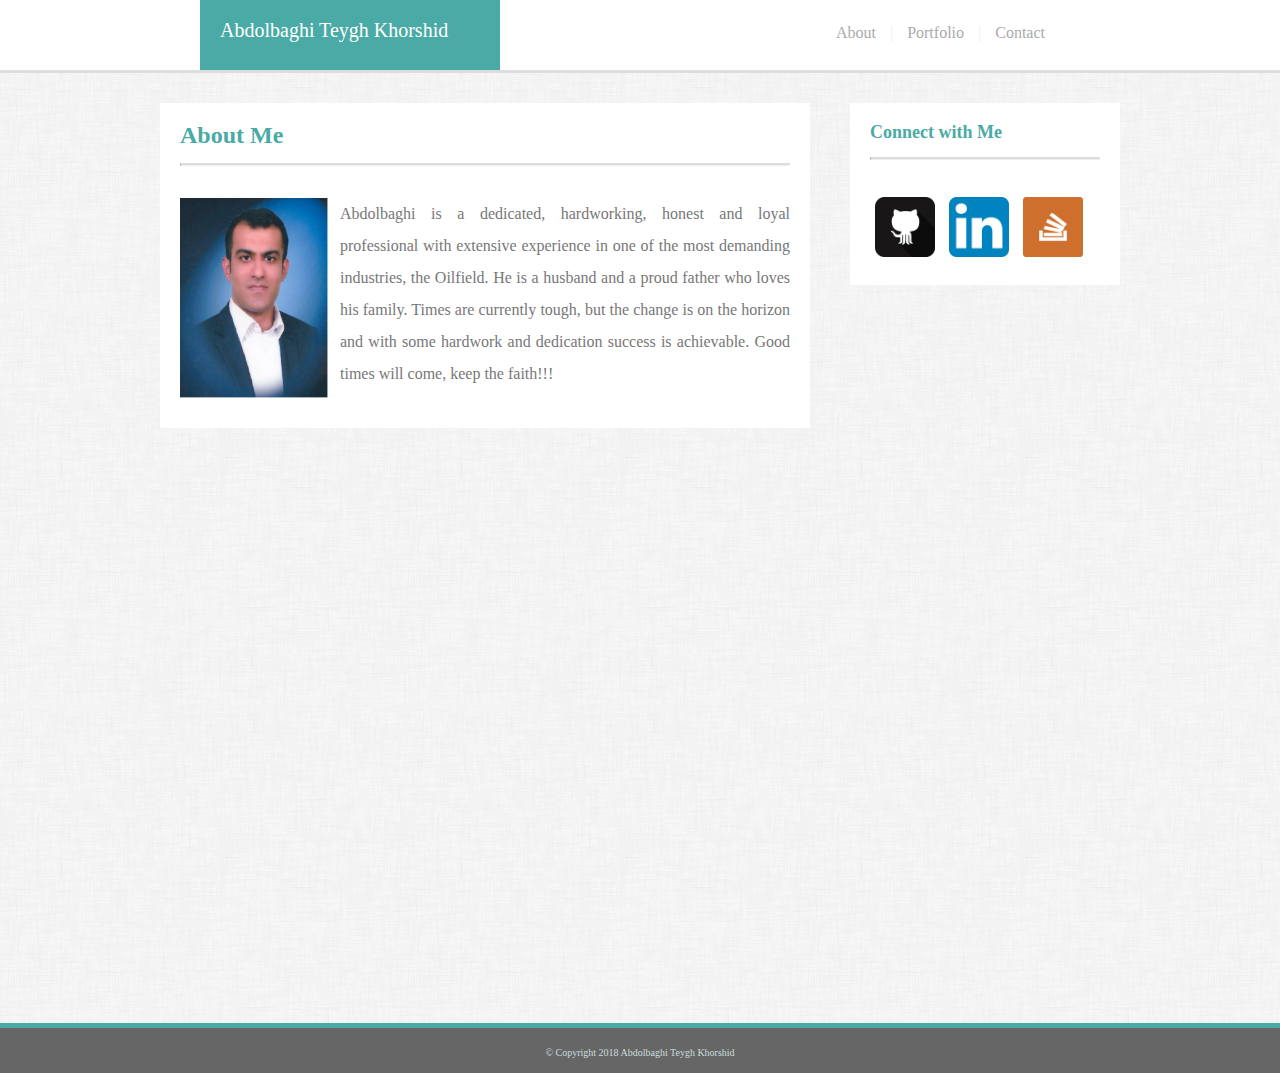
<file: index.html>
<!DOCTYPE html>
<html>
	<head>
		<meta charset="utf-8" />
		<meta http-equiv="X-UA-Compatible" content="IE=edge">
		<title>Abdolbaghi Teygh Khorshid_Portfolio</title>
		<!-- First we input the reset CSS -->
		<link rel="stylesheet" type="text/css" href="assets/css/reset.css">

		<!-- link to the style sheet -->
		<link rel="stylesheet" type="text/css" href="assets/css/style.css">
		
	</head>

	<body>
		<header>
			<div class="Name">Abdolbaghi Teygh Khorshid</div>

			<div id="NavBar">
				<a href="index.html" class="NavLinks">About</a> |
				<a href="portfolio.html" class="NavLinks" >Portfolio</a> |
				<a href="contact.html" class="NavLinks">Contact</a>
			</div>
		</header>
		
		<div id="MainBio" class="Content">
			<section id="BioContent">
				<h1>About Me</h1>
				<br>
				<hr>
				<br>
				<br>

				<img src="assets/images/photo.jpg" alt="Abdolbaghi T.Khorshid" id="photo">

				<p>
					Abdolbaghi is a dedicated, hardworking, honest and loyal professional with extensive experience in one of the most demanding industries, the Oilfield. He is a husband and a proud father who loves his family. Times are currently tough, but the change is on the horizon and with some hardwork and dedication success is achievable. Good times will come, keep the faith!!!
				</p>

			</section>

			

			<section id="SocialLinks">
				<h2>Connect with Me</h2>
				<br>
				<hr>
				<br>
				<br>

				<a href="https://github.com/Teygh" target="_blank"><img src="assets/images/github2-128.png" title="My GitHub Page" alt="GitHub" class="Logo"></a>

				<a href="https://www.linkedin.com/in/abdolbaghi-teygh-khorshid-b0a7013/" target="_blank"><img src="assets/images/linkedin-128.png" title="My LinkedIn Page" alt="LinkedIn" class="Logo"></a>

				<a href="https://stackoverflow.com/users/9053267/khorshid?tab=profile" target="_blank"><img src="assets/images/stackoverflow-square-social-media-128.png" title="My LinkedIn Page" alt="LinkedIn" class="Logo"></a>
			
			</section>
		</div>

		<div class="push"></div>
		<footer class="Footer"> &copy; Copyright 2018 Abdolbaghi Teygh Khorshid </footer>
	</body>
</html>
</file>
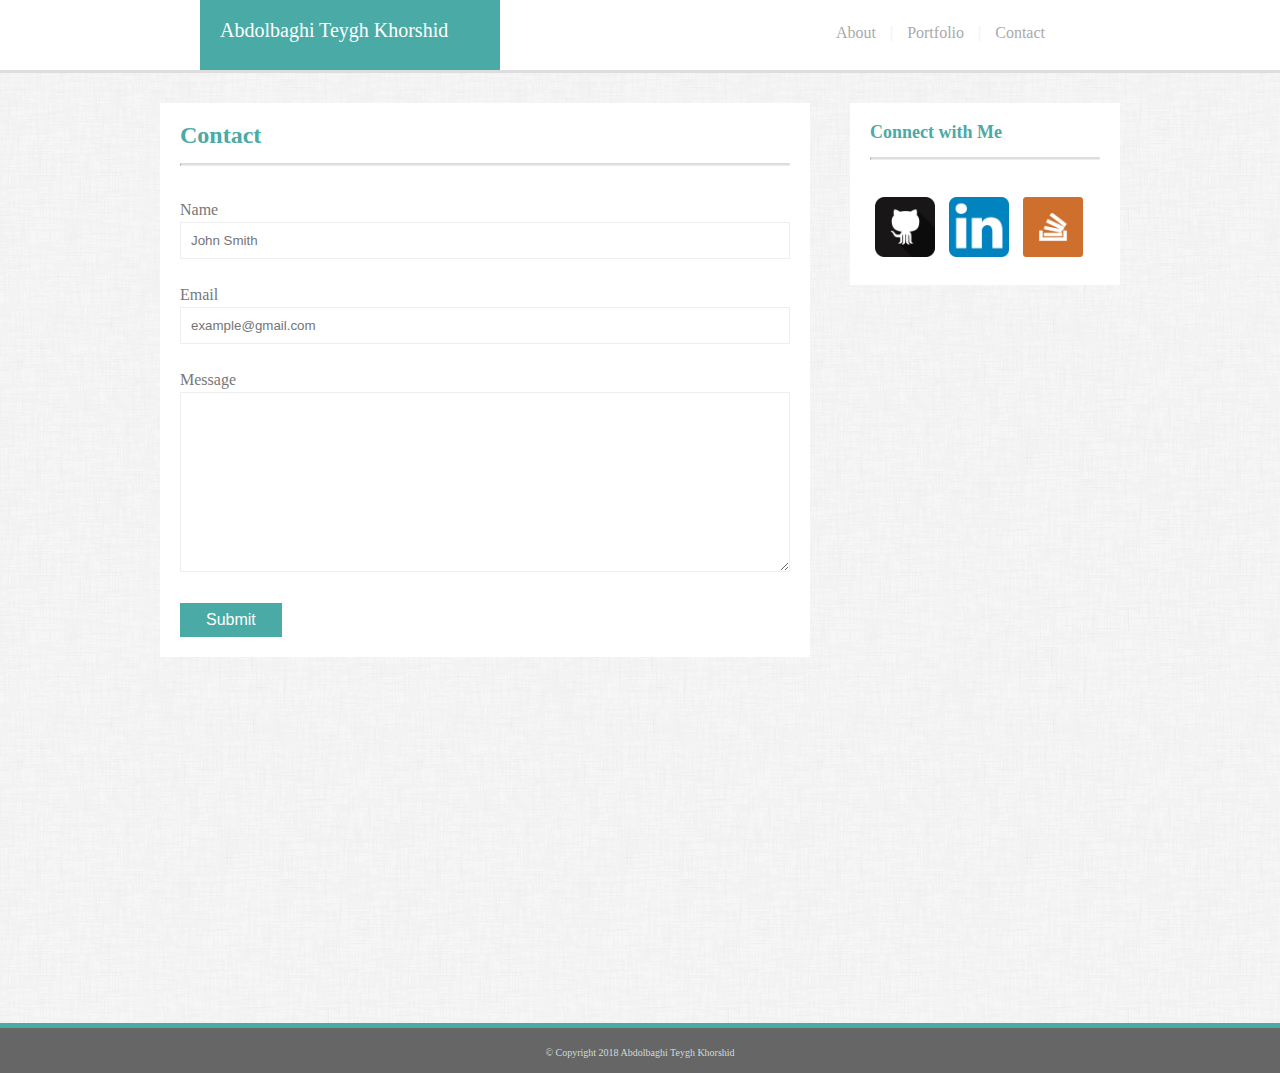
<file: contact.html>
<!DOCTYPE html>
<html>
	<head>
		<meta charset="utf-8" />
		<meta http-equiv="X-UA-Compatible" content="IE=edge">
		<title>Abdolbaghi Teygh Khorshid_Portfolio</title>
		<!-- First we input the reset CSS -->
		<link rel="stylesheet" type="text/css" href="assets/css/reset.css">

		<!-- link to the style sheet -->
		<link rel="stylesheet" type="text/css" href="assets/css/style.css">
		
	</head>

	<body>
		<header>
			<div class="Name">Abdolbaghi Teygh Khorshid</div>

			<div id="NavBar">
				<a href="index.html" class="NavLinks" >About</a> |
				<a href="portfolio.html" class="NavLinks" >Portfolio</a> |
				<a href="contact.html" class="NavLinks" >Contact</a>
			</div>
		</header>
		
		<div id="MainBio" class="Content">
			<section id="BioContent">
				<h1>Contact</h1>
				<br>
				<hr>
				<br>
				<br>

				<form action="mailto:t.khorshid@gmail.com" method="post" enctype="text/plain">
					Name<br>
					<input type="text" name="Name" value placeholder="John Smith"><br><br>
					Email<br>
					<input type="text" name="Email" value placeholder="example@gmail.com"><br><br>
					Message<br>
					<textarea name="Message"></textarea><br><br>
					<input type="submit" value="Submit">
				</form>

			</section>

			

			<section id="SocialLinks">
				<h2>Connect with Me</h2>
				<br>
				<hr>
				<br>
				<br>

				<a href="https://github.com/Teygh" target="_blank"><img src="assets/images/github2-128.png" title="My GitHub Page" alt="GitHub" class="Logo"></a>

				<a href="https://www.linkedin.com/in/abdolbaghi-teygh-khorshid-b0a7013/" target="_blank"><img src="assets/images/linkedin-128.png" title="My LinkedIn Page" alt="LinkedIn" class="Logo"></a>

				<a href="https://stackoverflow.com/users/9053267/khorshid?tab=profile" target="_blank"><img src="assets/images/stackoverflow-square-social-media-128.png" title="My LinkedIn Page" alt="LinkedIn" class="Logo"></a>
			</section>
		</div>

		<div class="push"></div>
		<footer class="Footer"> &copy; Copyright 2018 Abdolbaghi Teygh Khorshid </footer>
	</body>
</html>
</file>
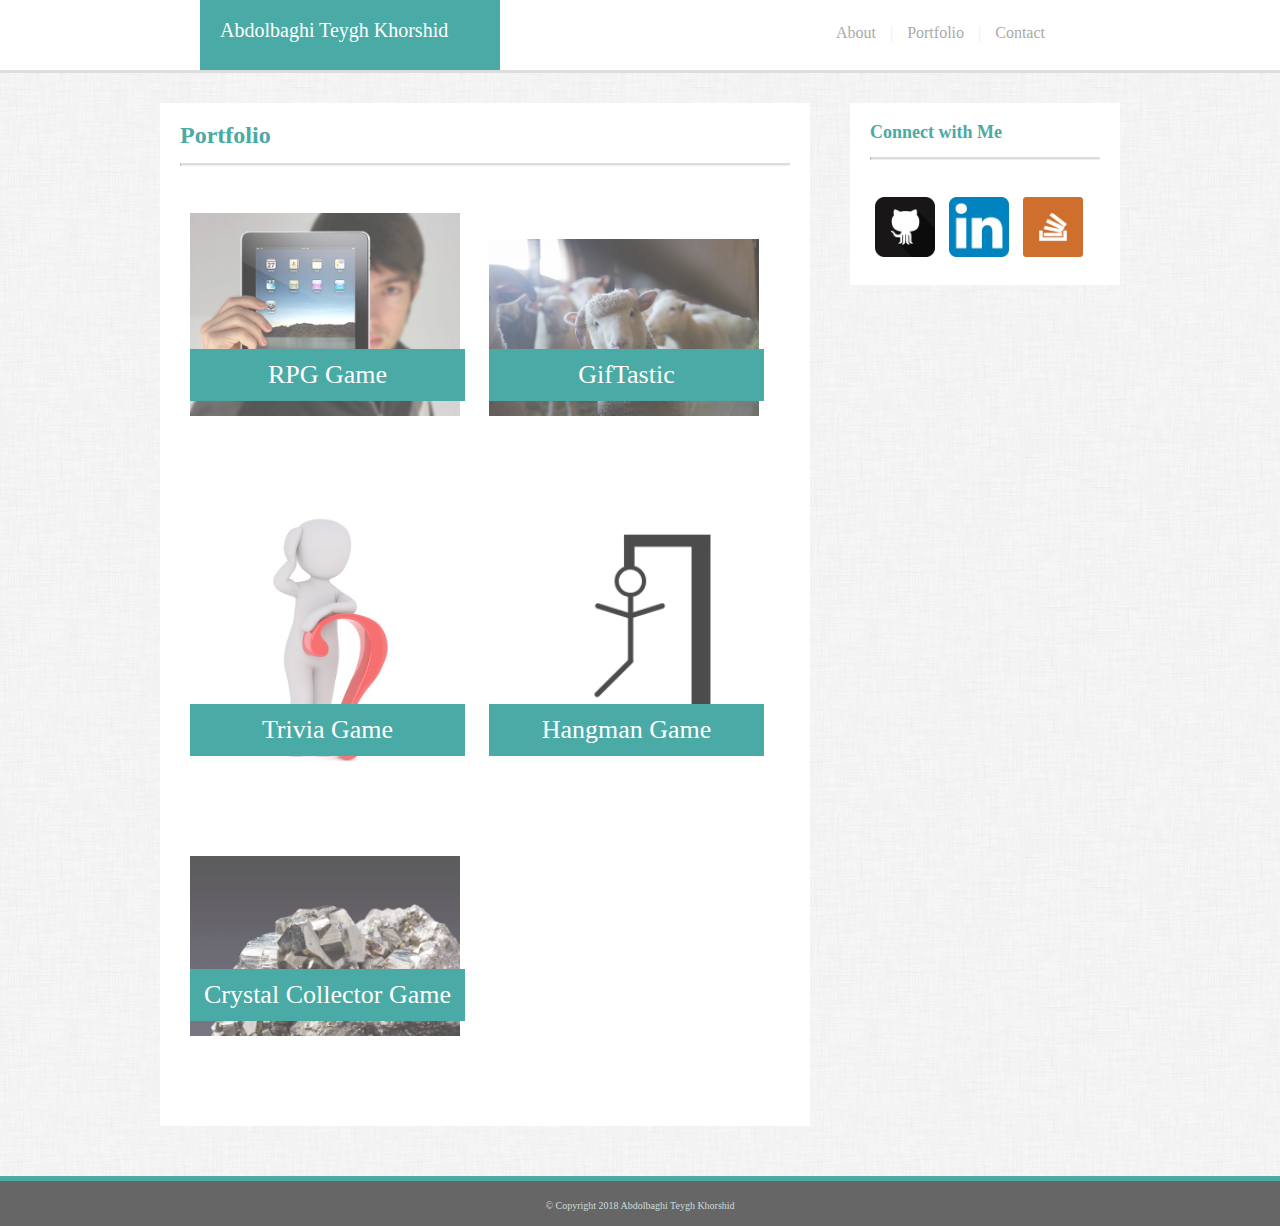
<file: portfolio.html>
<!DOCTYPE html>
<html>
	<head>
		<meta charset="utf-8" />
		<meta http-equiv="X-UA-Compatible" content="IE=edge">
		<title>Abdolbaghi Teygh Khorshid_Portfolio</title>
		<!-- First we input the reset CSS -->
		<link rel="stylesheet" type="text/css" href="assets/css/reset.css">

		<!-- link to the style sheet -->
		<link rel="stylesheet" type="text/css" href="assets/css/style.css">
		
	</head>

	<body>
		<header>
			<div class="Name">Abdolbaghi Teygh Khorshid</div>

			<div id="NavBar">
				<a href="index.html" class="NavLinks" >About</a> |
				<a href="portfolio.html" class="NavLinks">Portfolio</a> |
				<a href="contact.html" class="NavLinks" >Contact</a>
			</div>
		</header>
		
		<div id="MainBio" class="Content">
				<section id="BioContent">
					<h1>Portfolio</h1>
					<br>
					<hr>
					<br>
					<br>

				<div class="Speciality">
					<img src="assets/images/P_1.jpg" class="portfolioPic" title="Coming Soon!" alt="RPG Game">
					<div class="Labels">RPG Game</div>
				</div>
				<div class="Speciality">
					<a href="https://teygh.github.io/GifTastic/" target="_blank"><img src="assets/images/pexels-photo-288621.jpeg"  class="portfolioPic"  title="GifTastic" alt="GifTastic"></a>
					<div class="Labels">GifTastic</div>
				</div>
				<div class="Speciality">
					<a href="https://github.com/Teygh/TriviaGame.git" target="_blank"><img src="assets/images/question-2309040_640.jpg" class="portfolioPic"   title="Trivia Game" alt="Trivia Game"></a>
					<div class="Labels">Trivia Game</div>
				</div>
				<div class="Speciality">
					<a href="https://teygh.github.io/Hangman-Game/" target="_blank"><img src="assets/images/hangman.png"  class="portfolioPic" title="Hangman Game" alt="Hangman Game"></a>
					<div class="Labels">Hangman Game</div>
				</div>
				<div class="Speciality">
						<a href="https://teygh.github.io/week-4-game/" target="_blank"><img src="assets/images/crystal.jpeg" class="portfolioPic" title="Crystal Collector Game!" alt="Crystal Collector Game"></a>
					<div class="Labels">Crystal Collector Game</div>
				</div>
			</section>

			

			<section id="SocialLinks">
				<h2>Connect with Me</h2>
				<br>
				<hr>
				<br>
				<br>

				<a href="https://github.com/Teygh" target="_blank"><img src="assets/images/github2-128.png" title="My GitHub Page" alt="GitHub" class="Logo"></a>

				<a href="https://www.linkedin.com/in/abdolbaghi-teygh-khorshid-b0a7013/" target="_blank"><img src="assets/images/linkedin-128.png" title="My LinkedIn Page" alt="LinkedIn" class="Logo"></a>

				<a href="https://stackoverflow.com/users/9053267/khorshid?tab=profile" target="_blank"><img src="assets/images/stackoverflow-square-social-media-128.png" title="My LinkedIn Page" alt="LinkedIn" class="Logo"></a>
			</section>
		</div>

		<div class="push"></div>
		<footer class="Footer"> &copy; Copyright 2018 Abdolbaghi Teygh Khorshid </footer>
	</body>
</html>
</file>
<file: assets/css/style.css>
/* We apply a universal selector to negate all the default settings appllied by the browser
We will be using Box Model and Float Technique for the positioning and layout */
* {
	box-sizing: border-box;
	/* border-box will specify that the border and padding will be part of the width and changes in these two attributes will not change or add to the overal Width of each box. */
	text-align: left;
	font-family: 'Arial', 'Helvetica Neue', Helvetica, sans-serif;
	margin: 0;
	padding: 0;
}

html, body {
  height: 100%;
}

.Content {
  min-height: 100%;
  margin: 0 auto -50px;
}
/* -50px is added so that footer is added at the bottom. */

footer, .push {
  height: 50px;
}

p {
  text-align: justify;
  text-justify: inter-word;
  /* inter-word: Specifies that text is justified by adjusting the spacing between words. */
}

body {
  background-image: url("../images/dust_scratches.png");
  margin: 0 auto;
  color: #777777;
}

.Name {
  float: left;
  background-color: #4aaaa5;
  font-family: 'Georgia', Times, Times New Roman, serif;
  font-size: 20px;
  color: #fff;
  padding: 20px;
  width: 300px;
  margin-left: 200px;
  height: 70px;
}

header {
  float: left;
  width: 100%;
  background-color: #ffffff;
  border-bottom: solid #dddddd;
  padding: 0px;
  margin: 0px;
}

#NavBar {
  float: right;
  color: #efefef;
  padding: 25px;
  margin-right: 200px;
}

.NavLinks {
  color: #aaa;
  padding: 10px;
}

#MainBio {
  clear: both;
  padding: 30px 0px 30px 0px;
  margin: 0 auto;
  width: 960px;
}

#BioContent {
  float: left;
  width: 650px;
  padding: 20px;
  margin-bottom: 50px;
}

#photo {
  float: left;
  margin: 0px 10px 10px 0px;
  width: 150px;
  height: 200px;	
}

.Logo {
  width: 70px;
  height: 70px;
  padding: 5px;
}

#SocialLinks {
  float: right;
  width: 270px;
  padding: 20px;

}

h1 {
  font-family: 'Georgia', Times, Times New Roman, serif;
  color: #4aaaa5;
  font-size: 150%;
  font-weight: bolder;
  }


h2 {
	font-family: 'Georgia', Times, Times New Roman, serif;
	color: #4aaaa5;
	font-size: 18px;
	font-weight: bolder;
}
	

  hr {
	border-top: 2px solid #dddddd;
  }

section {
  background-color: #fff;
  border-style: solid;
  border-color: #ddd;
}

footer {
  background-color: #666666;
  color: #cdd;
  text-align: center;
  padding: 20px;
  font-size: 10px;
  border-top: thick solid #4aaaa5;
  clear: both;
  width: 100%;
}

a{
  color: #aaaaaa;
  text-decoration: none;
}

a:hover {
  color: #666666;
}

p {
  line-height: 200%;
}

form {
  line-height: 150%;
  font-size: 16px;
}

input[type="submit"] {
  background-color: #4aaaa5;
  color: #ffffff;
  padding: 8px 26px 8px 26px;
  font-family: 'Arial', 'Helvetica Neue', Helvetica, sans-serif;
  font-size: 16px;
  text-decoration: none;
  border: 0;
}
input[type="submit"]:hover {
  background-color: rgb(6, 107, 104);
}

input[type="text"] {
  width:100%;
  padding:10px;
  border-style: solid;
  border-color: #eeeeee;
  border-width: 1px;
  
}

textarea {
  width:100%;
  height:180px;
  padding:10px;
  border-color: #eeeeee;
  border-style: solid;
}

.Labels {
	background-color: #4aaaa5;
	font-family: 'Georgia', Times, Times New Roman, serif;
	font-size: 26px;
	color: #fff;
	padding: 13px;
	margin: 15px 10px 15px 10px;
	width: 275px;
	text-align: center;
	position: relative;
	top: -100px;
	z-index: 2;
  }

.Speciality {
  display: inline-block;
  height: 200px;
}

.portfolioPic {
  width: 270px;
  margin: 15px 10px 15px 10px;
  opacity: 0.7;
  filter: alpha(opacity=70);
}

.portfolioPic:hover {
  opacity: 1.0;
  filter: alpha(opacity=100);
}
</file>
